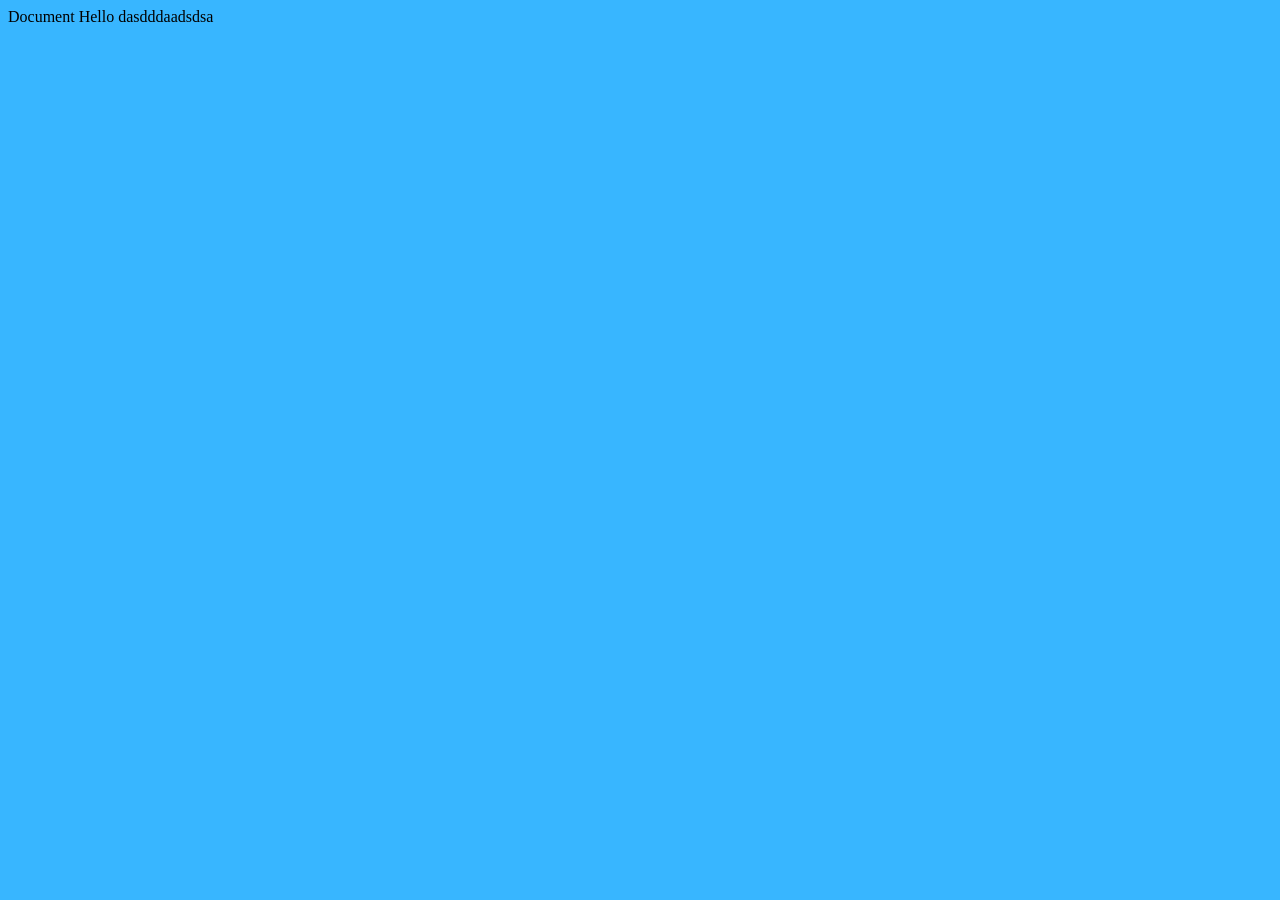
<file: index.html>
<!DOCTYPE html>
<html lang="en">
<head>
    <meta charset="UTF-8">
    <meta name="viewport" content="width=device-width, initial-scale=1.0">
    <link rel="stylesheet" type="text/css" href="Stylein.css"
    <title>Document</title>
</head>
<body>
    Hello dasdddaadsdsa
</body>
</html>
</file>
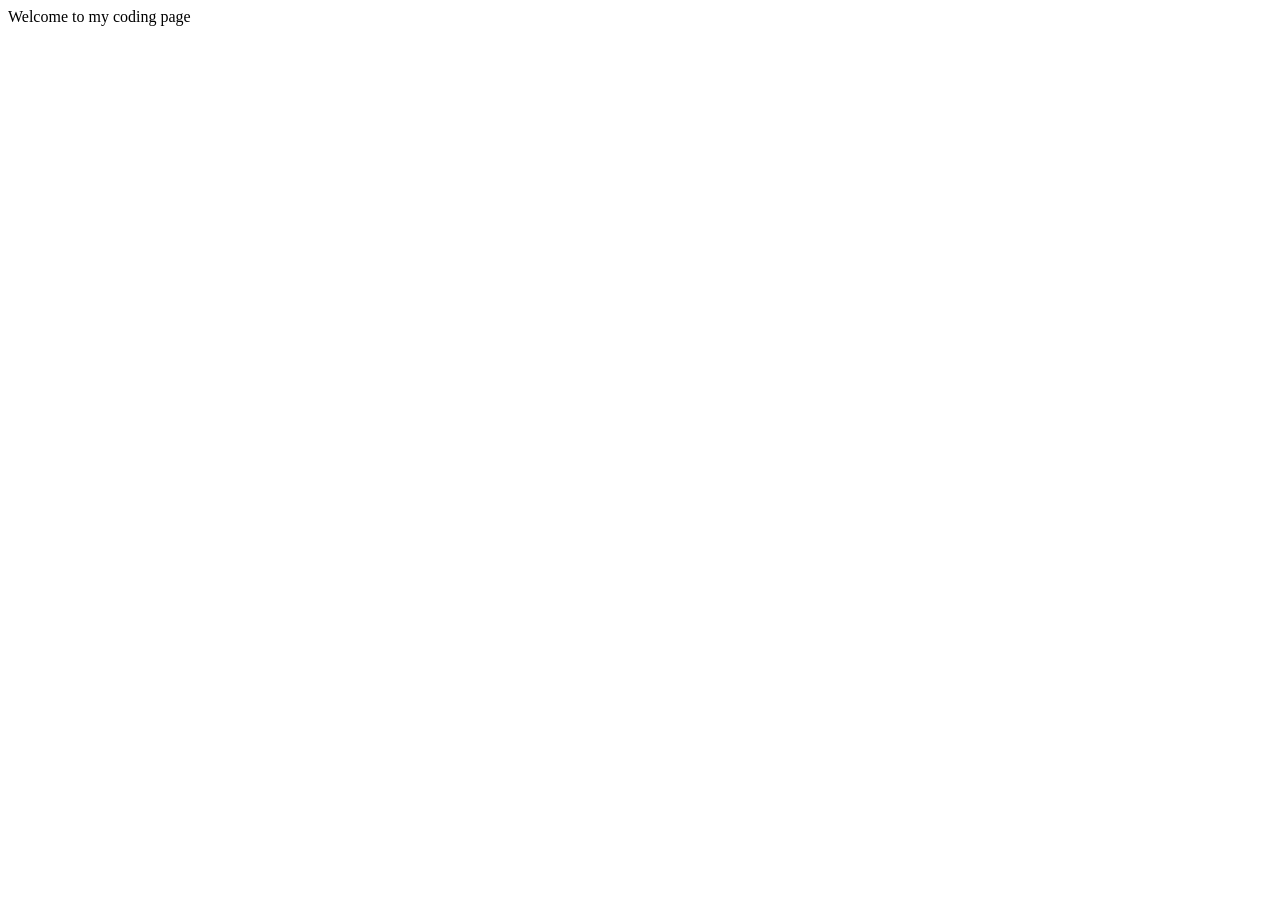
<file: Coding.html>
<!DOCTYPE html>
<html lang="en">
<head>
    <meta charset="UTF-8">
    <meta name="viewport" content="width=device-width, initial-scale=1.0">
    <title>Document</title>
</head>
<body>
  Welcome to my coding page
</body>
</html>
</file>
<file: Stylein.css>
body{
  background-color: #38b6ff;
}
</file>
